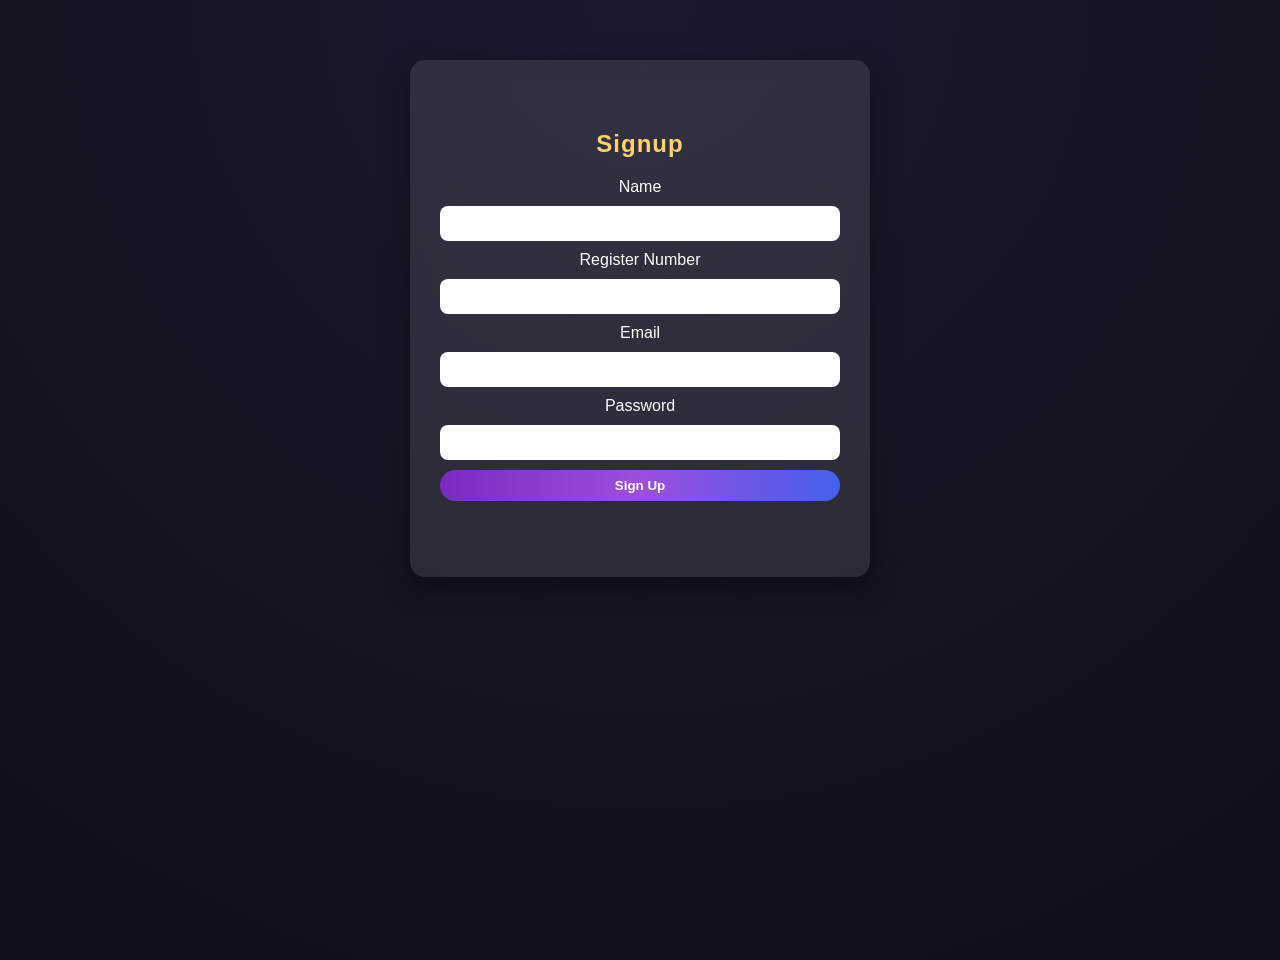
<file: signup.html>
<!DOCTYPE html>
<html>
<head>
<title>Signup - VIBRANCE</title>
<link rel="stylesheet" href="css/style.css">
</head>

<body>

<div class="form-container">

<h2>Signup</h2>

<form id="signupForm">

<label>Name</label>
<input id="name" type="text" required>

<label>Register Number</label>
<input id="reg" type="text" required>

<label>Email</label>
<input id="email" type="email" required>

<label>Password</label>
<input id="password" type="password" required>

<button type="submit">Sign Up</button>

<p id="msg"></p>

</form>

</div>

<script type="module">

import { initializeApp } from "https://www.gstatic.com/firebasejs/12.10.0/firebase-app.js";
import { getAuth, createUserWithEmailAndPassword, sendEmailVerification } 
from "https://www.gstatic.com/firebasejs/12.10.0/firebase-auth.js";
import { getFirestore, doc, setDoc, collection, query, where, getDocs } 
from "https://www.gstatic.com/firebasejs/12.10.0/firebase-firestore.js";
// 🔥 Firebase config
const firebaseConfig = {
  apiKey: "AIzaSyDM-RJYuTB1-qHU75cBJOVL_W_EpQShr_Q",
  authDomain: "vibrance-fest-1310a.firebaseapp.com",
  projectId: "vibrance-fest-1310a"
};

const app = initializeApp(firebaseConfig);
const auth = getAuth(app);
const db = getFirestore(app);

const form = document.getElementById("signupForm");
const msg = document.getElementById("msg");

form.addEventListener("submit", async (e) => {

e.preventDefault();

const name = document.getElementById("name").value;
const reg = document.getElementById("reg").value;
const dept = reg.match(/(CS|ME|EC|EE|AD|CE)/)[0];
const regPattern = /^(VIB|LVIB)[0-9]{2}(CS|ME|EC|EE|AD|CE)[0-9]{3}$/;

if (!regPattern.test(reg)) {
  msg.innerText = "❌ Invalid Register Number (VIB23CS001 or LVIB23CS001)";
  return;
}
// ✅ Extract year
const year = reg.startsWith("LVIB") 
  ? reg.substring(4,6) 
  : reg.substring(3,5);

// 🎯 Allowed years
const allowedYears = ["23","24","25","26"];

if (!allowedYears.includes(year)) {
  msg.innerText = "❌ Only 2023–2026 batches allowed";
  return;
}
// 🔒 Check if register number already used
const q = query(collection(db, "users"), where("register", "==", reg));
const snap = await getDocs(q);

if (!snap.empty) {
  alert("❌ This Register Number already has an account!");
  return;
}
const email = document.getElementById("email").value;
// ✅ Email validation
const emailPattern = /^[a-zA-Z0-9._%+-]+@gmail\.com$/;

if (!emailPattern.test(email)) {
  msg.innerText = "❌ Invalid email! Use proper Gmail (example@gmail.com)";
  return;
}
const password = document.getElementById("password").value;

// 🔐 Basic validation
if(password.length < 6){
  msg.innerText = "❌ Password must be at least 6 characters";
  return;
}

msg.innerText = "Creating account...";

try {

  const userCredential = await createUserWithEmailAndPassword(auth, email, password);
  const user = userCredential.user;

  // 🔥 SEND VERIFICATION EMAIL
  await sendEmailVerification(user);

  await setDoc(doc(db, "users", user.uid), {
    name: name,
    email: email,
    register: reg,
    department: dept,
    isAdmin: false
  });

  // ✅ Better message
  msg.innerText = "📩 Verification email sent! Please check your inbox before login.";
  msg.style.color = "lightgreen";

  // 🔁 Redirect after delay
  setTimeout(() => {
    window.location.href = "login.html";
  }, 2500);

} catch (error) {

  console.error(error);
  msg.innerText = "❌ " + error.message;

}
</script>
</body>
</html>
</file>
<file: css/style.css>
body{
font-family:'Poppins', sans-serif;
margin:0;
text-align:center;
color:white;
min-height:100vh;

/* animated gradient background */

background: linear-gradient(-45deg,#1a0033,#3b0a63,#0a2a88,#7209b7);
background-size:400% 400%;
animation:gradientBG 10s ease infinite;
}

@keyframes gradientBG{
0%{background-position:0% 50%;}
50%{background-position:100% 50%;}
100%{background-position:0% 50%;}
}

/* Find this in your style.css and change it */
h1 {
  color: #ffffff; /* Make it white by default */
  text-shadow: 0 0 15px rgba(157, 78, 221, 0.5); /* Adds a subtle purple glow */
}
p {
  font-size: 18px;
}
.navbar{
  display: flex;
  align-items: center;
  padding: 15px 30px;
  position: sticky;
  top: 0;
  z-index: 1000;
  background: rgba(26,0,51,0.8);
  backdrop-filter: blur(10px);
}

/* LEFT */
.nav-left{
  flex: 1;
}

/* CENTER (IMPORTANT) */
.nav-center{
  flex: 1;
  display: flex;
  justify-content: center;
  gap: 30px;
}

/* RIGHT (ADD THIS EVEN IF EMPTY) */
.nav-right{
  flex: 1;
  display: flex;
  justify-content: flex-end;
}

#userName{
color:#ffd700;
font-weight:bold;
margin-right:10px;
}

@media (max-width: 600px) {
  h1 {
    font-size: 22px;
  }

  nav a {
    display: block;
    margin: 5px 0;
  }
}
.hero{
height:90vh;
display:flex;
flex-direction:column;
justify-content:center;
align-items:center;
background:
linear-gradient(rgba(0,0,0,0.5),rgba(0,0,0,0.5)),
url("../assets/festival.jpg");
background-size:cover;
background-position:center;
color:white;
text-align:center;
}
.hero h1{
font-size:70px;
letter-spacing:4px;
font-weight:600;
color:#fff;
text-shadow:
0 0 10px #9d4edd,
0 0 20px #7b2cbf,
0 0 40px #4361ee;
}

.hero p{
font-size:20px;
margin:10px;
}

.btn{
background:linear-gradient(45deg,#9d4edd,#4361ee,#7209b7);
background-size:300% 300%;
color:white;
padding:12px 25px;
border-radius:30px;
border:none;
text-decoration:none;
font-weight:bold;
transition:0.3s;
animation:gradientMove 6s ease infinite;
}

@keyframes gradientMove{
0%{background-position:0% 50%;}
50%{background-position:100% 50%;}
100%{background-position:0% 50%;}
}

.btn:hover{
transform:scale(1.08);
}

.btn:hover{
background:rgba(255,255,255,0.4);
}

nav a{
color:white;
margin:0 15px;
text-decoration:none;
font-weight:bold;
font-size:18px;
}

nav a:hover{
color:#ffd700;
}
.event-container{
  display: grid;
  grid-template-columns: repeat(4, 1fr);
  column-gap: 30px;  /* 🔥 horizontal spacing */
  row-gap: 30px;     /* 🔥 vertical spacing */
  max-width: 1200px;
  margin: 40px auto;
  padding: 20px;
}
@media (max-width:1024px){
  .event-container{
    grid-template-columns: repeat(2, 1fr);
  }
}

@media (max-width:600px){
  .event-container{
    grid-template-columns: 1fr;
  }
}
.event-card{
  background: rgba(255,255,255,0.08);
  backdrop-filter: blur(18px);
  border-radius: 18px;
  padding: 20px;
  width: 100%;
  box-sizing: border-box;

  border: 1px solid rgba(255,255,255,0.15);
  box-shadow: 
    0 10px 40px rgba(0,0,0,0.4),
    0 0 0px rgba(157,78,221,0.0);

  text-align: center;
  transition: all 0.4s ease;

  position: relative;
  overflow: hidden;
}
.event-card{
  margin: 5px; /* 🔥 creates visible gap */
}
.event-card:hover{
  transform: translateY(-10px) scale(1.03);

  box-shadow: 
    0 20px 60px rgba(0,0,0,0.6),
    0 0 25px rgba(157,78,221,0.7),
    0 0 50px rgba(67,97,238,0.5);
}
.event-card::before{
  content: "";
  position: absolute;
  top: -100%;
  left: -100%;
  width: 200%;
  height: 200%;
  background: linear-gradient(
    120deg,
    transparent,
    rgba(255,255,255,0.25),
    transparent
  );
  transform: rotate(25deg);
  transition: 0.5s;
}

.event-card:hover::before{
  top: 100%;
  left: 100%;
}

@keyframes floatCard{
0%{transform:translateY(0px);}
50%{transform:translateY(-10px);}
100%{transform:translateY(0px);}
}

@keyframes floatCard{
0%{transform:translateY(0px);}
50%{transform:translateY(-10px);}
100%{transform:translateY(0px);}
}

.event-card h3{
  color:#ffd700;
  text-shadow:0 0 10px rgba(255,215,0,0.6);
}
.event-card img{
width:100%;
height:180px;
object-fit:cover;
border-radius:10px;
display:block;
}
.btn{
  display:inline-block;
  background: linear-gradient(45deg,#9d4edd,#4361ee,#7209b7);
  background-size: 300% 300%;
  color:white;
  padding:12px 25px;
  border-radius:30px;
  border:none;
  font-weight:bold;
  cursor:pointer;
  transition:0.3s;

  animation:gradientMove 6s ease infinite;
  box-shadow:0 0 10px rgba(157,78,221,0.6);
}

.btn:hover{
  transform: scale(1.1);
  box-shadow:
    0 0 20px #9d4edd,
    0 0 40px #4361ee;
}

.btn:hover {
  transform: scale(1.1);
  background: #ffd700;
  color: #1a0033;
  box-shadow: 0 0 20px #ffd700;
}
.gallery{
padding:50px;
text-align:center;
background:rgba(255,255,255,0.05);
backdrop-filter:blur(10px);
}

.gallery h2{
margin-bottom:30px;
font-size:32px;
color:#0a3d91;
}

.gallery-container {
  display: grid;
  grid-template-columns: repeat(auto-fit, minmax(280px, 1fr));
  gap: 25px;
  padding: 20px;
}

.gallery-container img {
  width: 100%;
  height: 250px; /* Fixed height */
  object-fit: cover; /* This is the magic line that prevents stretching */
  border-radius: 15px;
  border: 2px solid rgba(255, 255, 255, 0.1);
  transition: transform 0.3s ease, box-shadow 0.3s ease;
}

.gallery-container img:hover {
  transform: translateY(-10px) scale(1.02);
  box-shadow: 0 10px 30px rgba(114, 9, 183, 0.6);
  border-color: #ffd700;
}
.footer {
  background: rgba(0,0,0,0.6);
  padding: 40px 20px;
  margin-top: 50px;

  border-top: 2px solid rgba(255,255,255,0.2);
  backdrop-filter: blur(10px);
}
.footer h3{
font-size:28px;
margin-bottom:10px;
}

.footer p{
margin:5px 0;
}

.social{
margin:15px 0;
}

.social a{
color:white;
margin:0 10px;
text-decoration:none;
font-weight:bold;
}

.social a:hover{
color:#ffd700;
}

.copy{
margin-top:10px;
font-size:14px;
}
.popup{
display:none;
position:fixed;
top:50%;
left:50%;
transform:translate(-50%,-50%);
background:white;
padding:30px;
border-radius:10px;
box-shadow:0 10px 30px rgba(0,0,0,0.3);
text-align:center;
z-index:1000;
}
.search-box{
text-align:center;
margin:30px;
}

.search-box input {
  padding: 12px 20px;
  width: 300px;
  border-radius: 25px;
  border: 1px solid rgba(255,255,255,0.3);
  background: rgba(255,255,255,0.1); /* Transparent white */
  backdrop-filter: blur(5px);
  color: white;
  font-size: 16px;
  outline: none;
  transition: 0.3s;
}

.search-box input::placeholder {
  color: rgba(255,255,255,0.7);
}

.search-box input:focus {
  border-color: #ffd700;
  width: 350px; /* Cool expansion effect */
}

/* Department dropdown style */
select{
  padding:10px;
  border-radius:8px;
  border:none;
  margin-top:10px;
  width:100%;
  font-size:16px;

  background: rgba(255,255,255,0.1);
  color: white; /* 🔥 ADD THIS */
}
select option{
  color: black; /* 🔥 makes dropdown visible */
}
@media (max-width:768px){

nav{
display:flex;
flex-direction:column;
gap:10px;
}

.hero h1{
font-size:40px;
}

.event-container{
flex-direction:column;
align-items:center;
}

.event-card {
  /* ... your existing code ... */
  display: flex;
  flex-direction: column;
  justify-content: space-between; /* Pushes button to the bottom */
  min-height: 400px; 
}

.gallery-container{
grid-template-columns:1fr;
}

.search-box input {
  padding: 12px 20px;
  width: 300px;
  border-radius: 25px;
  border: 1px solid rgba(255,255,255,0.3);
  background: rgba(255,255,255,0.1); /* Transparent white */
  backdrop-filter: blur(5px);
  color: white;
  font-size: 16px;
  outline: none;
  transition: 0.3s;
}

.search-box input::placeholder {
  color: rgba(255,255,255,0.7);
}

.search-box input:focus {
  border-color: #ffd700;
  width: 350px; /* Cool expansion effect */
}

}
.admin-container{
max-width:1200px;
margin:40px auto;
padding:20px;
}

.admin-card{
background: rgba(255,255,255,0.08);
backdrop-filter: blur(20px);
padding:40px;
width:100%;
max-width:700px;
border-radius:20px;
box-shadow:0 20px 60px rgba(0,0,0,0.6);
margin:auto;
border:1px solid rgba(255,255,255,0.15);
transition:0.3s;
}

.admin-card:hover{
transform: translateY(-5px);
box-shadow:0 0 30px #9d4edd;
}
.admin-card input,
.admin-card select {
  width: 100%;
  padding: 14px;
  margin: 12px 0;
  border-radius: 12px;
  border: none;
  background: rgba(255,255,255,0.1);
  color: white;
  outline: none;
  transition: 0.3s;
}

.admin-card input:focus,
.admin-card select:focus {
  border: 1px solid #9d4edd;
  box-shadow: 0 0 12px #9d4edd;
}
/* ===== PREMIUM RESULT TABLE ===== */

.table{
  width:100%;
  max-width:1100px;
  margin:40px auto;
  border-collapse:separate;
  border-spacing:0 12px; /* 🔥 gap between rows */

}

/* ROW CARD STYLE */
.table tr{
  background: rgba(255,255,255,0.08);
  backdrop-filter: blur(15px);
  border-radius:15px;
  transition:0.3s;
}

/* CELLS */
.table th,
.table td{
  padding:18px;
  text-align:center;
}

/* HEADER */
.table th{
  background: rgba(255,255,255,0.1);
  font-weight:bold;
  color:#ffd700;
}

/* HOVER EFFECT */
.table tr:hover{
  transform:scale(1.02);
  box-shadow:0 0 25px rgba(157,78,221,0.5);
}

/* ROUND CORNERS */
.table tr td:first-child{
  border-top-left-radius:15px;
  border-bottom-left-radius:15px;
}

.table tr td:last-child{
  border-top-right-radius:15px;
  border-bottom-right-radius:15px;
}

.admin-table button{
padding:5px 10px;
border:none;
background:#0a3d91;
color:white;
border-radius:5px;
cursor:pointer;
}

.admin-table button:hover{
background:#ffd700;
color:#0a3d91;
}
.hero h1{
animation:fadeDown 1s ease;
}

@keyframes fadeDown{
from{
opacity:0;
transform:translateY(-50px);
}
to{
opacity:1;
transform:translateY(0);
}
}
#particles-js{
position:fixed;
width:100%;
height:100%;
top:0;
left:0;
z-index:-1;
}
.form-container{
max-width:400px;
margin:60px auto;
padding:30px;

background:rgba(255,255,255,0.1);
backdrop-filter:blur(10px);

border-radius:15px;
box-shadow:0 10px 30px rgba(0,0,0,0.4);
}

form{
display:flex;
flex-direction:column;
gap:10px;
}

input, select{
padding:10px;
border-radius:8px;
border:none;
}

button{
background:linear-gradient(90deg,#7b2cbf,#9d4edd,#4361ee);
background-size:200% 200%;
color:white;
border:none;
border-radius:12px;
padding:12px;
font-weight:bold;
cursor:pointer;
transition:0.3s;
animation:gradientMove 5s ease infinite;
}

button:hover{
transform:scale(1.07);
box-shadow:0 0 20px #9d4edd;
}

/* Small buttons (Edit/Delete) */
/* ACTION BUTTONS */

td button{
  padding:8px 14px;
  border:none;
  border-radius:20px;
  font-size:14px;
  font-weight:bold;
  cursor:pointer;
  margin:0 5px;
  transition:0.3s;
}

/* EDIT */
td button:first-child{
  background: linear-gradient(45deg,#9d4edd,#4361ee);
  color:white;
}

/* DELETE */
td button:last-child{
  background: linear-gradient(45deg,#ff4d4d,#ff0000);
  color:white;
}

td button:hover{
  transform:scale(1.1);
  box-shadow:0 0 15px rgba(255,255,255,0.3);
}

/* 🔥 CARD STYLE */
.card-box{
background:rgba(255,255,255,0.08);
padding:25px;
border-radius:15px;
backdrop-filter:blur(10px);
box-shadow:0 10px 30px rgba(0,0,0,0.3);
}
@media(max-width:768px){

.top-section{
grid-template-columns:1fr;
}

}
.account-menu{
position:relative;
}

.dropdown{
display:none;
position:absolute;
right:0;
top:40px;
background:rgba(0,0,0,0.9);
border-radius:10px;
padding:10px;
min-width:120px;
box-shadow:0 5px 20px rgba(0,0,0,0.5);
}

.dropdown a{
display:block;
padding:10px;
color:white;
text-decoration:none;
cursor:pointer;
}

.dropdown a:hover{
background:#9d4edd;
border-radius:5px;
}
board {
  padding: 80px 20px;
  text-align: center;
  margin-bottom: 100px; /* 🔥 ADD THIS */
}
/* ===== PREMIUM LEADERBOARD ===== */

#leaderboard{
  max-width:500px;
  margin:30px auto;
}

/* CARD */
.card{
  background: rgba(255,255,255,0.08);
  backdrop-filter: blur(15px);

  padding:15px 20px;
  margin:10px 0;

  border-radius:15px;
  display:flex;
  justify-content:space-between;
  align-items:center;

  font-weight:500;
  transition:0.3s;
}

/* HOVER */
.card:hover{
  transform:translateY(-5px);
  box-shadow:0 0 20px #9d4edd;
}

/* TOP 3 GLOW */
.card:nth-child(1){
  border-left:4px solid gold;
  box-shadow:0 0 15px gold;
}

.card:nth-child(2){
  border-left:4px solid silver;
}

.card:nth-child(3){
  border-left:4px solid #cd7f32;
}
/* rank */
.rank {
  width: 40px;
  text-align: left;
  opacity: 0.7;
}

/* name */
.name {
  flex: 1;
  text-align: left;
}

/* score */
.score {
  font-weight: 600;
  color: #cfcfff;
}
/* ================= REGISTER FORM UI ================= */

.form-wrapper {
  display: flex;
  justify-content: center;
  align-items: center;
  min-height: 80vh;
}

.form-card {
  background: rgba(255,255,255,0.08);
  backdrop-filter: blur(20px);
  padding: 40px;
  border-radius: 20px;
  width: 500px;
  box-shadow: 0 15px 40px rgba(0,0,0,0.5);
  border: 1px solid rgba(255,255,255,0.2);
  animation: fadeIn 0.8s ease;
}

.form-card h2 {
  text-align: center;
  margin-bottom: 25px;
  color: #ffd700;
}

.form-grid {
  display: grid;
  grid-template-columns: 1fr 1fr;
  gap: 15px;
}

.input-group {
  display: flex;
  flex-direction: column;
}

.input-group label {
  font-size: 14px;
  margin-bottom: 5px;
}

.input-group input,
.input-group select {
  padding: 12px;
  border-radius: 10px;
  border: none;
  outline: none;
  background: rgba(255,255,255,0.1);
  color: white;
  font-size: 14px;
  transition: 0.3s;
}

.input-group input:focus,
.input-group select:focus {
  border: 1px solid #ffd700;
  box-shadow: 0 0 10px #ffd700;
}

.full {
  grid-column: span 2;
}

.register-btn {
  width: 100%;
  padding: 14px;
  margin-top: 20px;
  border-radius: 30px;
  border: none;
  background: linear-gradient(45deg,#9d4edd,#4361ee,#7209b7);
  color: white;
  font-weight: bold;
  font-size: 16px;
  cursor: pointer;
  transition: 0.3s;
}

.register-btn:hover {
  transform: scale(1.05);
  box-shadow: 0 0 20px #9d4edd;
}

@keyframes fadeIn {
  from { opacity: 0; transform: translateY(30px); }
  to { opacity: 1; transform: translateY(0); }
}
/* FILTER BUTTONS */
.filter-buttons {
  text-align: center;
  margin: 30px;
}

.filter-buttons button {
  padding: 10px 20px;
  margin: 5px;
  border-radius: 20px;
  border: none;
  background: rgba(255,255,255,0.1);
  color: white;
  cursor: pointer;
}

.filter-buttons button.active {
  background: #ffd700;
  color: black;
}
#userSection {
  margin-top: 10px;
}

#eventList {
  list-style: none;
  padding: 0;
}

#eventList li {
  background: #2a2a2a;
  margin: 5px 0;
  padding: 6px;
  border-radius: 5px;
  font-size: 13px;
  display: flex;
  justify-content: space-between;
  align-items: center;
}

.cancel-btn {
  background: red;
  border: none;
  color: white;
  padding: 3px 6px;
  cursor: pointer;
  border-radius: 3px;
  font-size: 12px;
}
/* 🔥 PREMIUM DROPDOWN */
.dropdown {
  display: none;
  position: absolute;
  right: 10px;
  top: 60px;
  width: 280px;
  padding: 18px;
  border-radius: 16px;

  background: rgba(20, 20, 30, 0.7);
  backdrop-filter: blur(15px);

  box-shadow: 0 10px 30px rgba(0,0,0,0.5);
  border: 1px solid rgba(255,255,255,0.1);

  color: white;
  z-index: 1000;

  animation: fadeIn 0.3s ease;
}

@keyframes fadeIn {
  from {
    opacity: 0;
    transform: translateY(-10px);
  }
  to {
    opacity: 1;
    transform: translateY(0);
  }
}

/* header text */
#userEmail {
  font-size: 14px;
  color: #bbb;
  margin-bottom: 5px;
}

#eventCount {
  font-size: 13px;
  color: #8f8fff;
  margin-bottom: 12px;
}

/* event card */
#eventList li {
  background: rgba(255,255,255,0.08);
  margin: 8px 0;
  padding: 12px 14px;
  border-radius: 12px;

  display: flex;
  justify-content: space-between;
  align-items: center;

  font-size: 14px;
  font-weight: 500;

  backdrop-filter: blur(10px);
  transition: all 0.25s ease;
}

#eventList li:hover {
  background: rgba(255,255,255,0.18);
  transform: translateY(-2px);
}

/* cancel button */
.cancel-btn {
  background: linear-gradient(45deg, #ff3d3d, #ff0000);
  border: none;
  color: white;
  padding: 4px 8px;
  border-radius: 6px;
  cursor: pointer;
  font-size: 12px;

  transition: 0.2s;
}

.cancel-btn:hover {
  transform: scale(1.1);
}

/* logout */
#logoutOption {
  display: block;
  text-align: center;
  margin-bottom: 10px;
  font-weight: bold;
  cursor: pointer;
}

#logoutOption:hover {
  color: #ff4d4d;
}
/* ===== FINAL OVERRIDE (PUT AT VERY END) ===== */

.admin-card{
  background: rgba(255,255,255,0.08) !important;
  backdrop-filter: blur(20px);
  padding:25px 40px !important;
  width:100%;
  max-width:700px;
  border-radius:20px;
  box-shadow:0 20px 60px rgba(0,0,0,0.6);
  margin-top: 0;
  border:1px solid rgba(255,255,255,0.15);
  transition:0.3s;
}

.admin-card:hover{
  transform: translateY(-5px);
  box-shadow:0 0 30px #9d4edd;
}

.admin-card input,
.admin-card select{
  width:100%;
  padding:14px;
  margin:12px 0;
  border-radius:12px;
  border:none;
  background: rgba(255,255,255,0.1);
  color:white;
}

.admin-card input:focus,
.admin-card select:focus{
  border:1px solid #9d4edd;
  box-shadow:0 0 12px #9d4edd;
}

button{
  background:linear-gradient(90deg,#7b2cbf,#9d4edd,#4361ee) !important;
  color:white;
  border-radius:12px;
  padding:12px;
  transition:0.3s;
}

button:hover{
  transform:scale(1.07);
  box-shadow:0 0 20px #9d4edd;
}
h2{
  text-align:center;
  margin-top:50px;
  letter-spacing:1px;
}
/* ===== GLOBAL IMPROVEMENTS ===== */
body {
  background: radial-gradient(circle at top, #1a1a2e, #0f0f1a);
  color: #fff;
  font-family: 'Poppins', sans-serif;
}

/* ===== SECTION SPACING ===== */
h2 {
  text-align: center;
  margin: 40px 0 20px;
  color: #ffd369;
  letter-spacing: 1px;
}

/* ===== TABLE DESIGN ===== */
table {
  width: 90%;
  margin: 20px auto;
  border-collapse: separate;
  border-spacing: 0 12px;
}

th {
  background: rgba(255, 255, 255, 0.08);
  padding: 14px;
  border-radius: 10px;
  color: #ffd369;
}

td {
  background: rgba(255, 255, 255, 0.05);
  padding: 14px;
  text-align: center;
  border-radius: 10px;
  transition: 0.3s;
}

/* Hover effect */
tr:hover td {
  background: rgba(255, 255, 255, 0.1);
  transform: scale(1.01);
}

/* ===== BUTTONS ===== */
button {
  padding: 8px 16px;
  border-radius: 20px;
  border: none;
  background: linear-gradient(135deg, #ff9a00, #ff2e63);
  color: white;
  cursor: pointer;
  transition: 0.3s;
}

button:hover {
  transform: translateY(-2px);
  box-shadow: 0 5px 15px rgba(255, 100, 0, 0.4);
}

/* ===== LEADERBOARD ===== */
.leaderboard {
  width: 60%;
  margin: 40px auto;
}

.leaderboard h2 {
  margin-bottom: 20px;
}

/* leaderboard cards */
.leaderboard div {
  background: rgba(255, 255, 255, 0.05);
  padding: 15px 20px;
  margin: 12px 0;
  border-radius: 15px;
  display: flex;
  justify-content: space-between;
  align-items: center;
  transition: 0.3s;
}

/* top item highlight */
.leaderboard div:first-child {
  border: 2px solid #ffd369;
  box-shadow: 0 0 15px rgba(255, 211, 105, 0.4);
}

/* hover */
.leaderboard div:hover {
  transform: scale(1.03);
  background: rgba(255, 255, 255, 0.1);
}

/* ===== EXPORT + LOGOUT BUTTONS ===== */
.admin-actions {
  text-align: center;
  margin: 30px;
}

.admin-actions button {
  margin: 10px;
  padding: 12px 25px;
  font-size: 14px;
}
/* ===== ULTRA PREMIUM LEADERBOARD ===== */

#leaderboardContainer {
  display: flex;
  flex-direction: column;
  gap: 18px;
  max-width: 700px;
  margin: 40px auto;
}

/* CARD */
.leaderboard-card {
  width: 100%;
  padding: 18px 25px;

  border-radius: 18px;

  display: flex;
  justify-content: space-between;
  align-items: center;

  font-size: 18px;
  font-weight: 500;

  background: rgba(255,255,255,0.06);
  backdrop-filter: blur(18px);

  border: 1px solid rgba(255,255,255,0.1);

  transition: all 0.3s ease;
}

/* HOVER */
.leaderboard-card:hover {
  transform: scale(1.04);
  box-shadow: 0 0 25px rgba(157,78,221,0.6);
}

/* TEXT */
.leaderboard-card span:nth-child(1) {
  width: 40px;
  font-size: 20px;
}

.leaderboard-card span:nth-child(2) {
  flex: 1;
  text-align: left;
  padding-left: 10px;
}

.leaderboard-card span:nth-child(3) {
  font-weight: 600;
  color: #cfcfff;
}

/* 🥇 FIRST */
.leaderboard-card:nth-child(1) {
  background: linear-gradient(135deg, #ffd700, #ffb700);
  color: black;
  font-weight: bold;
  box-shadow: 0 0 25px rgba(255,215,0,0.7);
  transform: scale(1.05);
}

/* 🥈 SECOND */
.leaderboard-card:nth-child(2) {
  border-left: 5px solid silver;
}
/* ===== FINAL PREMIUM LEADERBOARD ===== */

#leaderboardContainer {
  display: flex;
  flex-direction: column;
  gap: 14px;
  max-width: 520px;
  margin: 40px auto;
  padding: 25px;

  background: rgba(255,255,255,0.04);
  border-radius: 20px;
  backdrop-filter: blur(20px);
}

/* CARD BASE */
.leaderboard-card {
  padding: 14px 18px;
  border-radius: 14px;

  display: flex;
  justify-content: space-between;
  align-items: center;

  font-size: 15px;
  font-weight: 500;

  background: rgba(255,255,255,0.06);
  border: 1px solid rgba(255,255,255,0.08);

  transition: all 0.25s ease;
}

/* HOVER */
.leaderboard-card:hover {
  transform: translateY(-3px);
  box-shadow: 0 8px 20px rgba(157,78,221,0.4);
}

/* TEXT STRUCTURE */
.leaderboard-card span:nth-child(1) {
  width: 30px;
}

.leaderboard-card span:nth-child(2) {
  flex: 1;
  text-align: left;
  padding-left: 8px;
}

.leaderboard-card span:nth-child(3) {
  font-weight: 600;
  font-size: 14px;
  color: #dcdcff;
}

/* 🥇 FIRST (SOFT GOLD, NOT TOO BRIGHT) */
.leaderboard-card:nth-child(1) {
  background: linear-gradient(135deg, #ffd369, #ffb703);
  color: #1a1a1a;
  box-shadow: 0 0 15px rgba(255,211,105,0.5);
}

/* 🥈 SECOND */
.leaderboard-card:nth-child(2) {
  border-left: 4px solid #c0c0c0;
}

/* 🥉 THIRD */
.leaderboard-card:nth-child(3) {
  border-left: 4px solid #cd7f32;
}

/* LOWER RANKS */
.leaderboard-card:nth-child(n+4) {
  opacity: 0.85;
}
/* 🥉 THIRD */
.leaderboard-card:nth-child(3) {
  border-left: 5px solid #cd7f32;
}

/* REST */
.leaderboard-card:nth-child(n+4) {
  opacity: 0.85;
}
/* ===== ACTIVE NAV LINK ===== */
.nav-center a.active {
  color: #ffd700;
  font-weight: bold;
}

.nav-center a.active::after {
  content: "";
  position: absolute;
  left: 0;
  bottom: -5px;
  width: 100%;
  height: 2px;
  background: #ffd700;
  border-radius: 2px;
}
</file>
